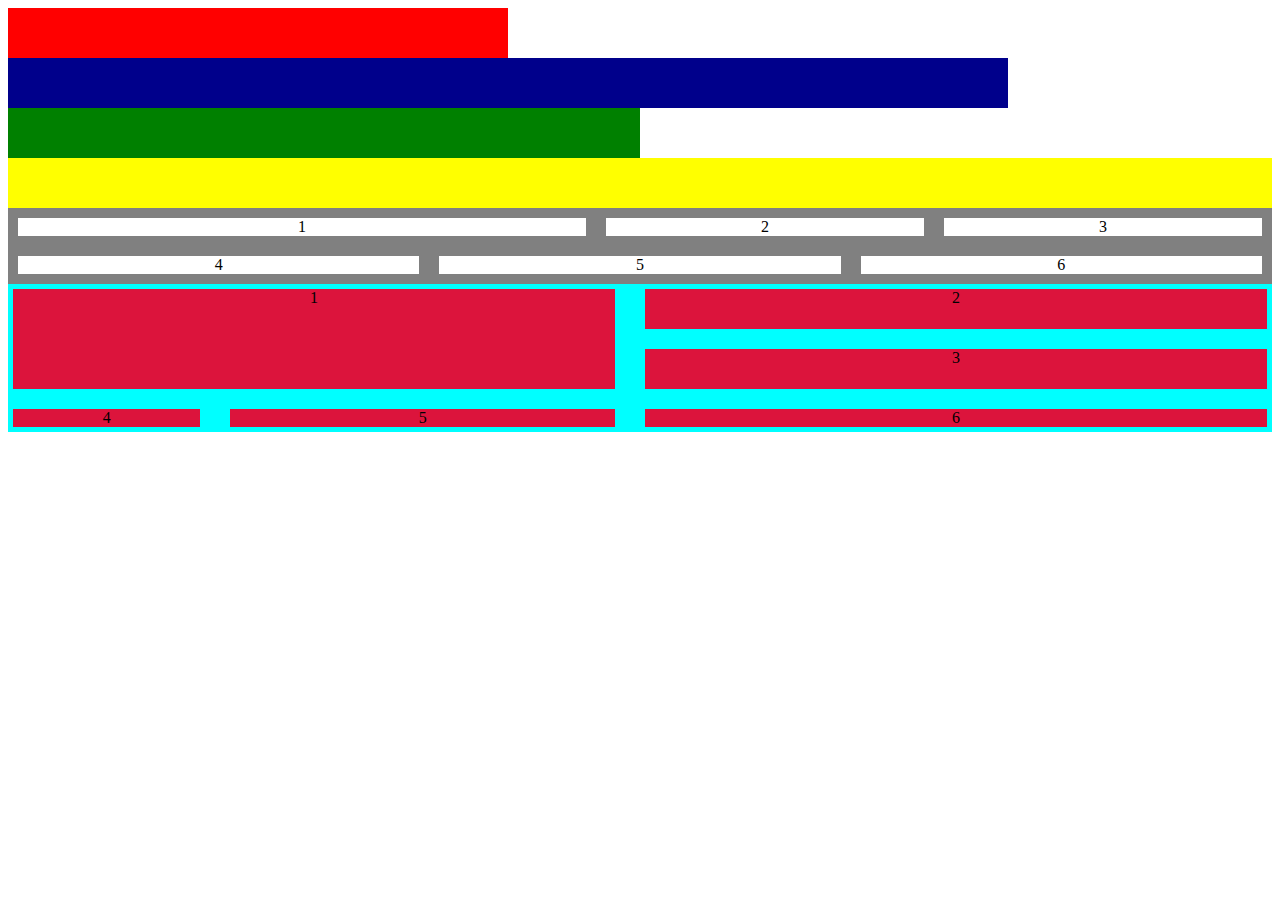
<file: Responsive-HTML.html>
<!doctype html>
<html>
<head>
<meta charset="utf-8">
<title>Responsive-HTML</title>
<link href="Responsive-CSS.css" rel="stylesheet" type="text/css">
</head>


<body>
	<div class="Red">	</div>
	<div class="Blue">	</div>
	<div class="Green">	</div>
	<div class="Yellow"></div>
	<div class="flexbox">
		<p id="flexitem1">1</p>
		<p>2</p>
		<p>3</p>
		<p>4</p>
		<p>5</p>
		<p>6</p>
	</div>
	
	<div class="grid">
		<p id="griditem">1</p>
		<p>2</p>
		<p>3</p>
		<p>4</p>
		<p>5</p>
		<p>6</p>
	</div>
	
	
</body>
</html>
</file>
<file: Responsive-CSS.css>
@charset "utf-8";
/* CSS Document */
.Red {
	width: 500px;
	height: 50px;
	background-color: red;
}

.Blue {
	max-width: 1000px;
	height: 50px;
	background-color: blue;
}

.Green {
	width: 50%;
	height: 50px;
	background-color: green;
}

.Yellow{
	min-width: 800px;
	height: 50px;
	background-color: yellow;
}

.flexbox {
	background-color: gray;
	display: flex;
	flex-flow: wrap;
}

.flexbox p {
	background-color: white;
	margin: 10px;
	text-align: center;
	flex: 1 1 250px;
}

#flexitem1 {
	flex: 1 1 500px;
}

.grid {
	background-color: aqua;
	display: grid;
	grid-template-columns: 1fr 2fr 50%;
	grid-template-rows: 50px 50px;
	gap:10px 20px;
}
.grid p {
	background-color: crimson;
	margin:5px;
	text-align: center;
}
#griditem {
	/*grid-column: 1/3;
	grid-row: 1/6;*/
	grid-area: 1/1/3/3; /*start række / startkolonne / slut række / slut kolonne*/
	
}
@media screen and (max-width:500px) {
	.Red {
		background-color: pink;
	}
	.Green {
		width: 100%;
	}
	.flexbox {
		flex-direction: column;
	}
}
@media (orientation:landscape){
	.Blue {
		background-color: darkblue;
	}
}
</file>
